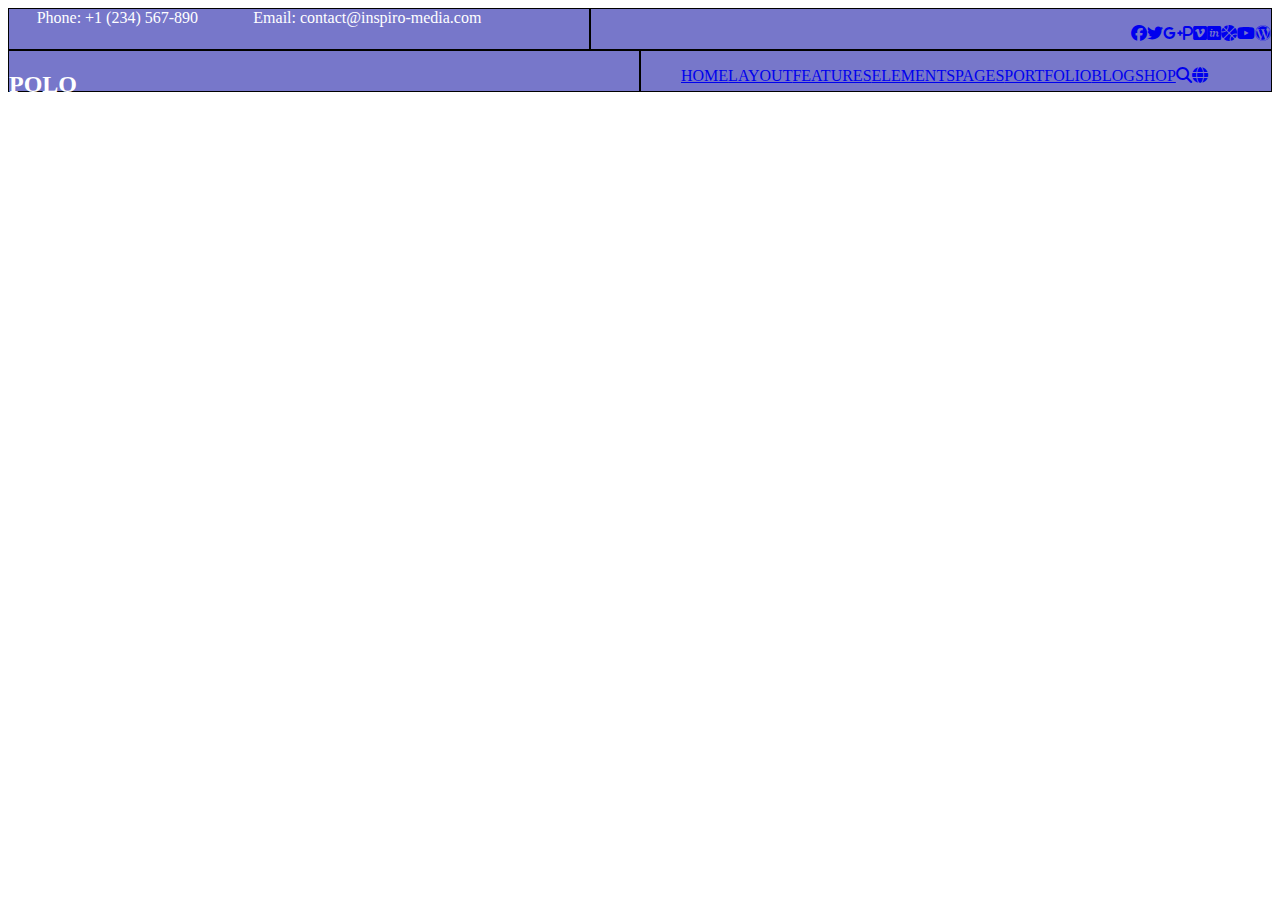
<file: Geberal/task1/index.html>
<!DOCTYPE html>
<html lang="en">

<head>
    <meta charset="UTF-8">
    <meta http-equiv="X-UA-Compatible" content="IE=edge">
    <meta name="viewport" content="width=device-width, initial-scale=1.0">
    <link rel="stylesheet" href="https://cdnjs.cloudflare.com/ajax/libs/font-awesome/6.1.1/css/all.min.css">
    <link rel="stylesheet" href="../task1/css/style.css">
    <title>Document</title>
</head>

<body>
    <header>
        <section>
            <div class="container">
                <div class="row">
                    <div class="col-2">
                        <div class="address">

                            <a href="#">Phone: +1 (234) 567-890</a>

                            <a href="#">Email: contact@inspiro-media.com</a>

                        </div>
                    </div>
                    <div class="col-7">
                        <div class="logo">
                            <ul>
                                <li><a href="#"><i class="fa-brands fa-facebook"></i></a></li>
                                <li><a href="#"><i class="fa-brands fa-twitter"></i></a></li>
                                <li><a href="#"><i class="fa-brands fa-google-plus-g"></i></a></li>
                                <li><a href="#"><i class="fa-solid fa-p"></i></a></li>
                                <li><a href="#"><i class="fa-brands fa-vimeo"></i></a></li>
                                <li><a href="#"><i class="fa-brands fa-invision"></i></a></li>
                                <li><a href="#"><i class="fa-solid fa-basketball"></i></a></li>
                                <li><a href="#"><i class="fa-brands fa-youtube"></i></a></li>
                                <li><a href="#"><i class="fa-brands fa-wordpress"></i></a></li>
                            </ul>
                        </div>
                    </div>
                </div>
            </div>
        </section>
        <section>
            <div class="container2">
                <div class="row2">
                    <div class="col-2">
                        <div class="title">
                            <h2>POLO</h2>
                        </div>
                    </div>
                    <div class="col-8">
                        <div class="title2">
                            <ul class="m">
                                <li><a href="#">HOME</a></li>
                                <li><a href="#">LAYOUT</a></li>
                                <li><a href="#">FEATURES</a></li>
                                <li><a href="#">ELEMENTS</a></li>
                                <li><a href="#">PAGES</a></li>
                                <li><a href="#">PORTFOLIO</a></li>
                                <li><a href="#">BLOG</a></li>
                                <li><a href="#">SHOP</a></li> 
                                <li><a href="#"><i class="fa-solid fa-magnifying-glass"></i></a></li>
                                <li><a href="#"><i class="fa-solid fa-globe"></i></a></li>                             
                            </ul>
                            
                               
                        
                        </div>
                    </div>
                </div>
            </div>
        </section>
    </header>
</body>

</html>
</file>
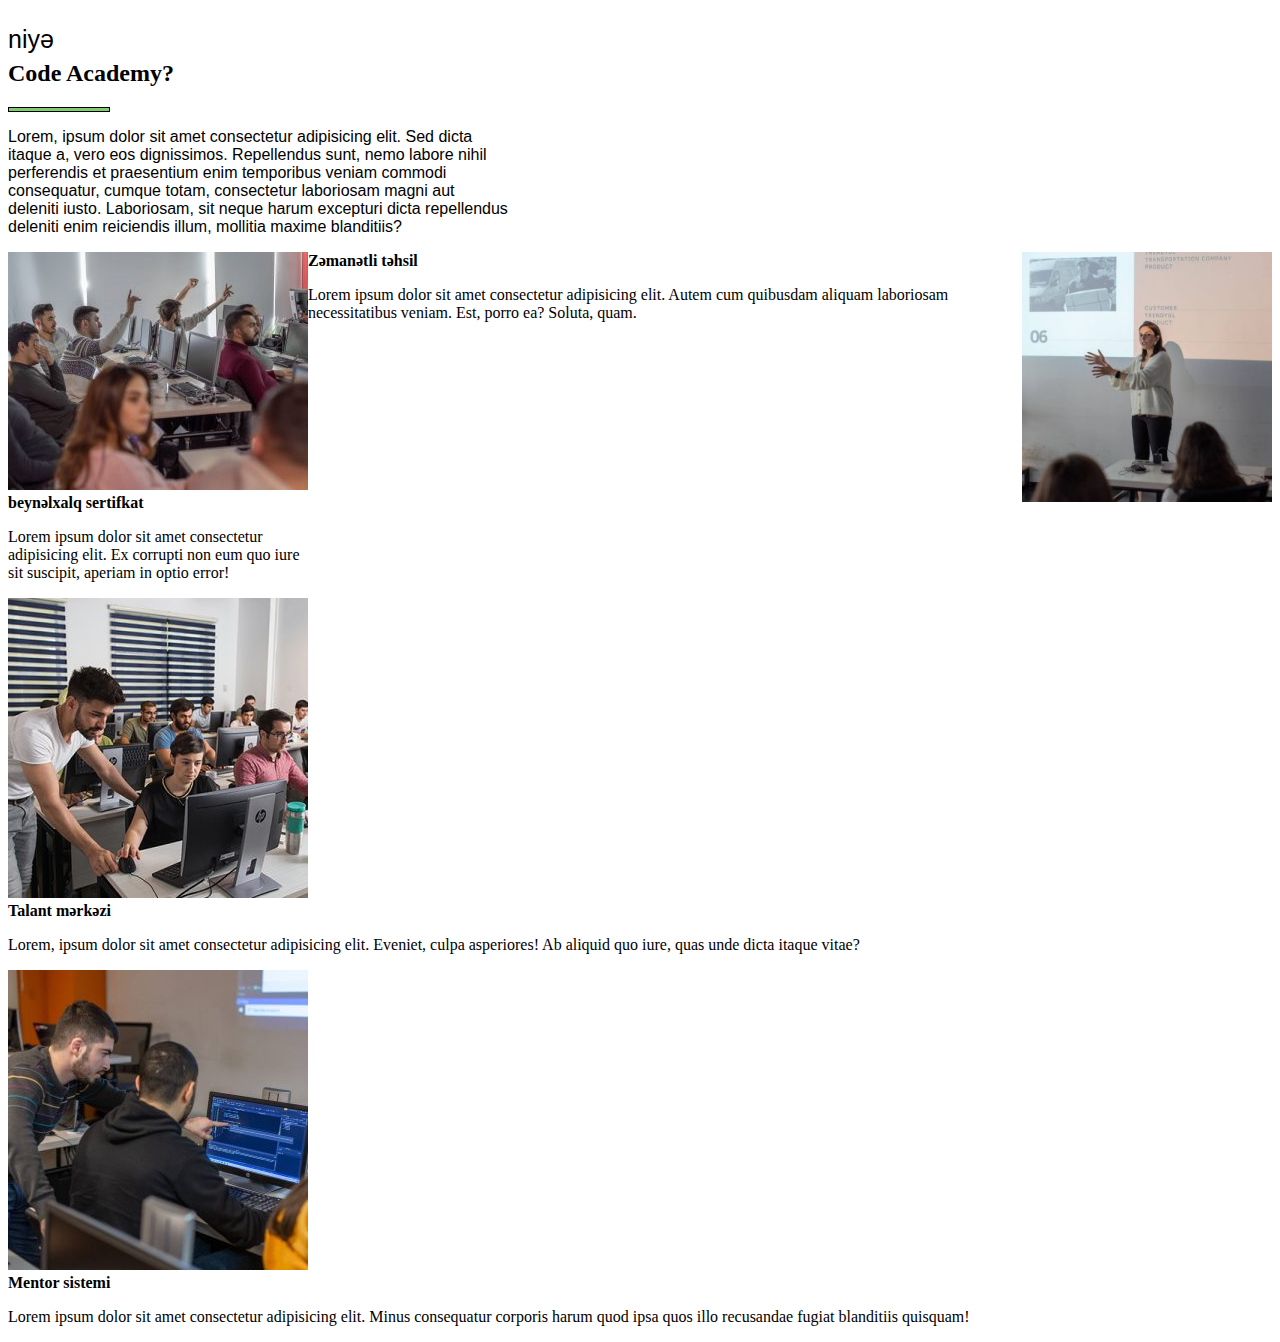
<file: Geberal/task2/index.html>
<!DOCTYPE html>
<html lang="en">

<head>
    <meta charset="UTF-8">
    <meta http-equiv="X-UA-Compatible" content="IE=edge">
    <meta name="viewport" content="width=device-width, initial-scale=1.0">
    <link rel="stylesheet" href="../task2/css/style.css">
    <title>Document</title>
</head>

<body>
    <section>
        <div class="title">
            <p>niyə</p>
            <h2><strong>Code Academy?</strong></h2>
        </div>
        <div class="color"></div>

        <div class="text">
            <p>Lorem, ipsum dolor sit amet consectetur adipisicing elit. Sed dicta itaque a, vero eos dignissimos.
                Repellendus sunt, nemo labore nihil perferendis et praesentium enim temporibus veniam commodi
                consequatur, cumque totam, consectetur laboriosam magni aut deleniti iusto. Laboriosam, sit neque harum
                excepturi dicta repellendus deleniti enim reiciendis illum, mollitia maxime blanditiis?</p>
        </div>
    </section>
    <section class="genery">
        <div class="text1">
            <div>
                <div class="image1"><img src="./akademik-transkript-300x238.jpeg" alt=""></div>
                <div class="form">
                    <strong>beynəlxalq sertifkat</strong>
                    <p>Lorem ipsum dolor sit amet consectetur adipisicing elit. Ex corrupti non eum quo iure sit
                        suscipit,
                        aperiam in optio error!</p>
                </div>
            </div>
            <div>
                <div class="image2"><img src="./layihe-teqdimatlari-300x300.jpg" alt=""></div>
                <div>
                    <strong>Zəmanətli təhsil</strong>
                    <p>Lorem ipsum dolor sit amet consectetur adipisicing elit. Autem cum quibusdam aliquam laboriosam
                        necessitatibus veniam. Est, porro ea? Soluta, quam.</p>
                </div>
            </div>
        </div>
        <div>
            <div><img src="./mentor-sistemi-300x300.jpeg" alt=""></div>
            <div>
                <strong>Talant mərkəzi</strong>
                <p>Lorem, ipsum dolor sit amet consectetur adipisicing elit. Eveniet, culpa asperiores! Ab aliquid quo
                    iure, quas unde dicta itaque vitae?</p>
            </div>
        </div>
        <div>
            <div><img src="./praktiki-tedris-metodu-300x300.jpg" alt=""></div>
            <div>
                <strong>Mentor sistemi</strong>
                <p>Lorem ipsum dolor sit amet consectetur adipisicing elit. Minus consequatur corporis harum quod ipsa
                    quos illo recusandae fugiat blanditiis quisquam!</p>
            </div>
        </div>
    </section>
</body>

</html>
</file>
<file: Geberal/task1/css/style.css>
/* *{
    box-sizing: border-box;
    
}  */
.container .row {
    display: flex;

}
.container2 .row2 {
    display: flex;

}

.container .row [class *="col"] {
    width: 100%;
    height: 40px;
    background-color: hsl(240, 44%, 63%);
    color: white;
    border: 1px solid black;
}
.container2 .row2 [class *="col"] {
    width: 100%;
    height: 40px;
    background-color: hsl(240, 44%, 63%);
    color: white;
    border: 1px solid black;
}
.col-2 {
    width: calc(100% * 1/6);
}

.col-7 {
    width: calc(100% * 7/12);
}

.col-8 {
    width: calc(100% * 2/3);
}
.address a{
    
    color: white;
    text-decoration: none;
}
.address{
    display: flex;
    width: 500px;
    justify-content:space-around;
}
.logo ul{
    color: white;
    display: flex;
    justify-content:space-around;
    list-style: none;
    margin-left: 500px;
   list-style: none;
}
.title{
    
    margin-bottom: 10px;
}

.title2 .m{
    display: flex;
    list-style: none;
    text-decoration: none;
    justify-content: left;
}
</file>
<file: Geberal/task2/css/style.css>
.title p{
    font-family: 'Lucida Sans', 'Lucida Sans Regular', 'Lucida Grande', 'Lucida Sans Unicode', Geneva, Verdana, sans-serif;
    font-size: 25px;
    height: 10px;
}
.color{
    width: 100px;
    height: 3px;
    border: 1px solid black;
    background-color: #80cc6d;
    
    
}
.text {
    width: 500px;
    font-family:Arial, Helvetica, sans-serif;
}
.text1{
    display: flex;
}

.image1 img{
    width: 300px;
}
.form{
    float: left;
    width: 300px;
}
.image2 img{
    float: right;
    width: 250px;
}
</file>
